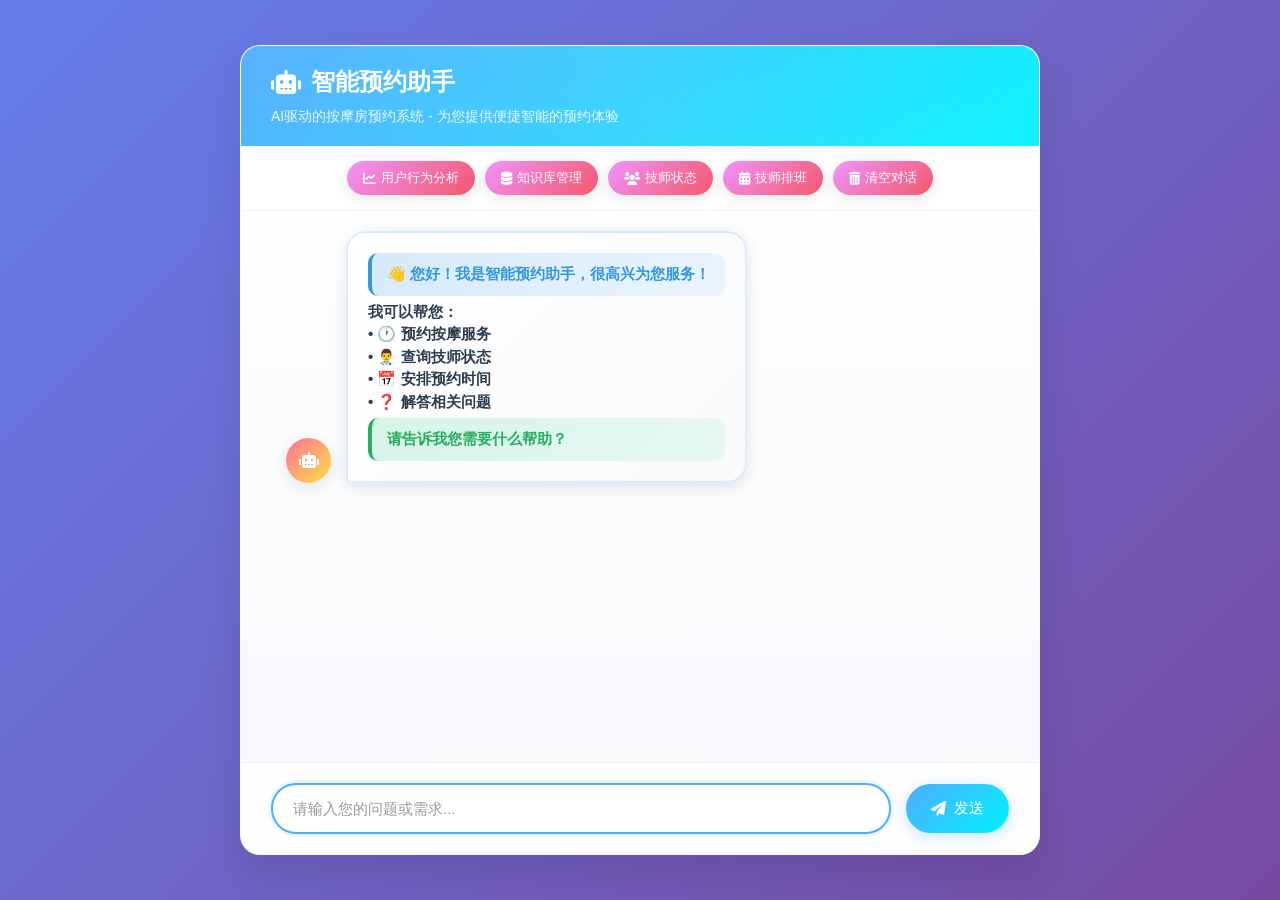
<file: web/templates/index.html>
<!DOCTYPE html>
<html lang="zh-CN">
<head>
    <meta charset="UTF-8">
    <meta name="viewport" content="width=device-width, initial-scale=1.0">
    <title>智能预约助手 - AI聊天机器人</title>
    <link href="https://cdnjs.cloudflare.com/ajax/libs/font-awesome/6.0.0/css/all.min.css" rel="stylesheet">
    <style>
        * {
            margin: 0;
            padding: 0;
            box-sizing: border-box;
        }
        
        body { 
            font-family: -apple-system, BlinkMacSystemFont, 'Segoe UI', Roboto, 'Helvetica Neue', Arial, sans-serif;
            background: linear-gradient(135deg, #667eea 0%, #764ba2 100%);
            height: 100vh;
            overflow: hidden;
            display: flex;
            align-items: center;
            justify-content: center;
        }
        
        .chat-container { 
            width: 90%;
            max-width: 800px; 
            height: 90vh;
            background: rgba(255, 255, 255, 0.95);
            backdrop-filter: blur(20px);
            border-radius: 20px; 
            box-shadow: 0 20px 40px rgba(0,0,0,0.1);
            display: flex;
            flex-direction: column;
            overflow: hidden;
            border: 1px solid rgba(255,255,255,0.2);
        }
        
        .header {
            background: linear-gradient(135deg, #4facfe 0%, #00f2fe 100%);
            padding: 20px 30px;
            color: white;
            position: relative;
            overflow: hidden;
        }
        
        .header::before {
            content: '';
            position: absolute;
            top: -50%;
            left: -50%;
            width: 200%;
            height: 200%;
            background: linear-gradient(45deg, transparent, rgba(255,255,255,0.1), transparent);
            animation: shimmer 3s infinite;
        }
        
        @keyframes shimmer {
            0% { transform: translateX(-100%) translateY(-100%) rotate(45deg); }
            100% { transform: translateX(100%) translateY(100%) rotate(45deg); }
        }
        
        .header-title {
            font-size: 24px;
            font-weight: 600;
            margin-bottom: 10px;
            display: flex;
            align-items: center;
            gap: 10px;
        }
        
        .header-subtitle {
            font-size: 14px;
            opacity: 0.9;
        }
        
        .nav-bar {
            background: rgba(255,255,255,0.98);
            padding: 15px 30px;
            border-bottom: 1px solid rgba(0,0,0,0.05);
            display: flex;
            flex-wrap: wrap;
            gap: 10px;
            justify-content: center;
        }
        
        .nav-btn { 
            padding: 8px 16px;
            border-radius: 25px;
            border: none;
            background: linear-gradient(135deg, #f093fb 0%, #f5576c 100%);
            color: white;
            font-size: 13px;
            font-weight: 500;
            cursor: pointer;
            transition: all 0.3s ease;
            box-shadow: 0 4px 15px rgba(0,0,0,0.1);
            display: flex;
            align-items: center;
            gap: 5px;
        }
        
        .nav-btn:hover { 
            transform: translateY(-2px);
            box-shadow: 0 8px 25px rgba(0,0,0,0.2);
            background: linear-gradient(135deg, #f5576c 0%, #f093fb 100%);
        }
        
        .chat-content {
            flex: 1;
            padding: 20px 30px;
            overflow-y: auto;
            background: linear-gradient(to bottom, rgba(255,255,255,0.9), rgba(248,250,252,0.9));
            scroll-behavior: smooth;
        }
        
        .chat-content::-webkit-scrollbar {
            width: 6px;
        }
        
        .chat-content::-webkit-scrollbar-track {
            background: rgba(0,0,0,0.05);
            border-radius: 3px;
        }
        
        .chat-content::-webkit-scrollbar-thumb {
            background: linear-gradient(135deg, #667eea, #764ba2);
            border-radius: 3px;
        }
        
        .message { 
            display: flex; 
            margin-bottom: 20px; 
            align-items: flex-end;
            animation: messageSlide 0.3s ease;
        }
        
        @keyframes messageSlide {
            from { opacity: 0; transform: translateY(20px); }
            to { opacity: 1; transform: translateY(0); }
        }
        
        .message.user { 
            flex-direction: row-reverse; 
        }
        
        .avatar { 
            width: 45px; 
            height: 45px; 
            border-radius: 50%; 
            display: flex; 
            align-items: center; 
            justify-content: center; 
            font-size: 16px;
            font-weight: 600;
            margin: 0 15px;
            box-shadow: 0 4px 15px rgba(0,0,0,0.1);
        }
        
        .message.user .avatar {
            background: linear-gradient(135deg, #4facfe 0%, #00f2fe 100%);
            color: white;
        }
        
        .message.bot .avatar {
            background: linear-gradient(135deg, #fa709a 0%, #fee140 100%);
            color: white;
        }
        
        .bubble { 
            max-width: 75%; 
            padding: 15px 20px; 
            border-radius: 20px; 
            font-size: 15px;
            line-height: 1.5;
            position: relative;
            box-shadow: 0 4px 15px rgba(0,0,0,0.1);
        }
        
        .message.user .bubble { 
            background: linear-gradient(135deg, #4facfe 0%, #00f2fe 100%);
            color: white; 
            border-bottom-right-radius: 5px;
        }
        
        .message.bot .bubble { 
            background: linear-gradient(135deg, #ffffff 0%, #f8f9fa 100%);
            color: #2c3e50; 
            border-bottom-left-radius: 5px;
            border: 2px solid rgba(79, 172, 254, 0.2);
            font-weight: 500;
        }
        
        /* 机器人回复中的特殊文本样式 */
        .bot-reply {
            color: #2c3e50;
            font-weight: 600;
        }
        
        .bot-thought {
            color: #7f8c8d;
            font-style: italic;
            font-size: 14px;
            opacity: 0.8;
        }
        
        .bot-success {
            color: #27ae60;
            font-weight: 700;
            background: linear-gradient(135deg, #d5f4e6 0%, #e8f8f5 100%);
            padding: 10px 15px;
            border-radius: 10px;
            margin: 5px 0;
            border-left: 4px solid #27ae60;
        }
        
        .bot-error {
            color: #e74c3c;
            font-weight: 600;
            background: linear-gradient(135deg, #fadbd8 0%, #f2d7d5 100%);
            padding: 10px 15px;
            border-radius: 10px;
            margin: 5px 0;
            border-left: 4px solid #e74c3c;
        }
        
        .bot-info {
            color: #3498db;
            font-weight: 600;
            background: linear-gradient(135deg, #d6eaf8 0%, #eaf4fd 100%);
            padding: 10px 15px;
            border-radius: 10px;
            margin: 5px 0;
            border-left: 4px solid #3498db;
        }
        
        .input-area {
            padding: 20px 30px;
            background: rgba(255,255,255,0.95);
            border-top: 1px solid rgba(0,0,0,0.05);
        }
        
        #chat-form { 
            display: flex; 
            gap: 15px;
            align-items: center;
        }
        
        #user-input { 
            flex: 1; 
            padding: 15px 20px; 
            border-radius: 25px; 
            border: 2px solid rgba(0,0,0,0.1); 
            font-size: 15px;
            background: white;
            transition: all 0.3s ease;
            outline: none;
            resize: none;
            max-height: 120px;
            overflow-y: auto;
        }
        
        #user-input:focus {
            border-color: #4facfe;
            box-shadow: 0 0 0 3px rgba(79, 172, 254, 0.1);
        }
        
        #user-input::placeholder {
            color: #999;
            opacity: 1;
        }
        
        #send-btn { 
            padding: 15px 25px; 
            border-radius: 25px; 
            border: none; 
            background: linear-gradient(135deg, #4facfe 0%, #00f2fe 100%);
            color: white; 
            font-size: 15px;
            font-weight: 500;
            cursor: pointer;
            transition: all 0.3s ease;
            box-shadow: 0 4px 15px rgba(79, 172, 254, 0.3);
            display: flex;
            align-items: center;
            gap: 8px;
        }
        
        #send-btn:hover {
            transform: translateY(-2px);
            box-shadow: 0 8px 25px rgba(79, 172, 254, 0.4);
        }
        
        #send-btn:active {
            transform: translateY(0);
        }
        
        .typing-indicator {
            display: none;
            padding: 15px 20px;
            background: white;
            border-radius: 20px;
            margin: 10px 0;
            border: 1px solid rgba(0,0,0,0.05);
            box-shadow: 0 4px 15px rgba(0,0,0,0.1);
        }
        
        .typing-dots {
            display: inline-flex;
            gap: 4px;
        }
        
        .typing-dots span {
            width: 8px;
            height: 8px;
            border-radius: 50%;
            background: linear-gradient(135deg, #667eea, #764ba2);
            animation: typing 1.4s infinite ease-in-out;
        }
        
        .typing-dots span:nth-child(2) { animation-delay: 0.2s; }
        .typing-dots span:nth-child(3) { animation-delay: 0.4s; }
        
        @keyframes typing {
            0%, 60%, 100% { transform: translateY(0); opacity: 0.3; }
            30% { transform: translateY(-10px); opacity: 1; }
        }
        
        @media (max-width: 768px) {
            body {
                padding: 10px;
            }
            
            .chat-container {
                width: 100%;
                height: 100vh;
                border-radius: 15px;
            }
            
            .header, .nav-bar, .chat-content, .input-area {
                padding-left: 20px;
                padding-right: 20px;
            }
            
            .nav-bar {
                justify-content: flex-start;
                overflow-x: auto;
                padding-bottom: 20px;
            }
            
            .bubble {
                max-width: 85%;
            }
            
            .header-title {
                font-size: 20px;
            }
            
            .header-subtitle {
                font-size: 13px;
            }
        }
    </style>
</head>
<body>
    <div class="chat-container">
        <!-- 头部区域 -->
        <div class="header">
            <div class="header-title">
                <i class="fas fa-robot"></i>
                智能预约助手
            </div>
            <div class="header-subtitle">
                AI驱动的按摩房预约系统 - 为您提供便捷智能的预约体验
            </div>
        </div>
        
        <!-- 导航栏 -->
        <div class="nav-bar">
            <button class="nav-btn" onclick="window.location.href='/user_behavior'">
                <i class="fas fa-chart-line"></i>
                用户行为分析
            </button>
            <button class="nav-btn" onclick="window.location.href='/knowledge'">
                <i class="fas fa-database"></i>
                知识库管理
            </button>
            <button class="nav-btn" onclick="window.location.href='/technician'">
                <i class="fas fa-users"></i>
                技师状态
            </button>
            <button class="nav-btn" onclick="window.location.href='/technician_schedule'">
                <i class="fas fa-calendar-alt"></i>
                技师排班
            </button>
            <button class="nav-btn" id="clear-btn">
                <i class="fas fa-trash-alt"></i>
                清空对话
            </button>
        </div>
        
        <!-- 聊天内容区域 -->
        <div class="chat-content" id="chat-box">
            <!-- 欢迎消息 -->
            <div class="message bot">
                <div class="avatar">
                    <i class="fas fa-robot"></i>
                </div>
                <div class="bubble">
                    <div class="bot-info">
                        👋 您好！我是智能预约助手，很高兴为您服务！
                    </div>
                    <div class="bot-reply">
                        我可以帮您：<br>
                        • 🕐 预约按摩服务<br>
                        • 👨‍⚕️ 查询技师状态<br>
                        • 📅 安排预约时间<br>
                        • ❓ 解答相关问题
                    </div>
                    <div class="bot-success">
                        请告诉我您需要什么帮助？
                    </div>
                </div>
            </div>
        </div>
        
        <!-- 打字指示器 -->
        <div class="typing-indicator" id="typing-indicator">
            <div class="typing-dots">
                <span></span>
                <span></span>
                <span></span>
            </div>
            <span style="margin-left: 10px; color: #666;">AI正在思考中...</span>
        </div>
        
        <!-- 输入区域 -->
        <div class="input-area">
            <form id="chat-form">
                <input type="text" id="user-input" placeholder="请输入您的问题或需求..." autocomplete="off" required>
                <button id="send-btn" type="submit">
                    <i class="fas fa-paper-plane"></i>
                    发送
                </button>
            </form>
        </div>
    </div>
    <script>
    const chatBox = document.getElementById('chat-box');
    const chatForm = document.getElementById('chat-form');
    const userInput = document.getElementById('user-input');
    const clearBtn = document.getElementById('clear-btn');
    const typingIndicator = document.getElementById('typing-indicator');
    let lastBotBubble = null;

    // Session 管理：每个浏览器tab一个独立session
    const SESSION_KEY = 'smart_appointment_session_id';
    function getSessionId() {
        let sid = localStorage.getItem(SESSION_KEY);
        if (!sid) {
            sid = 'sess_' + Math.random().toString(36).substr(2, 9) + '_' + Date.now();
            localStorage.setItem(SESSION_KEY, sid);
        }
        return sid;
    }
    const sessionId = getSessionId();

    function addMessage(text, sender) {
        const msgDiv = document.createElement('div');
        msgDiv.className = 'message ' + sender;
        
        const avatar = document.createElement('div');
        avatar.className = 'avatar';
        if (sender === 'user') {
            avatar.innerHTML = '<i class="fas fa-user"></i>';
        } else {
            avatar.innerHTML = '<i class="fas fa-robot"></i>';
        }
        
        const bubble = document.createElement('div');
        bubble.className = 'bubble';
        bubble.innerHTML = text.replace(/\n/g, '<br>');
        
        msgDiv.appendChild(avatar);
        msgDiv.appendChild(bubble);
        chatBox.appendChild(msgDiv);
        
        // 平滑滚动到底部
        requestAnimationFrame(() => {
            chatBox.scrollTo({
                top: chatBox.scrollHeight,
                behavior: 'smooth'
            });
        });
        
        if (sender === 'bot') lastBotBubble = bubble;
    }

    function showTypingIndicator() {
        typingIndicator.style.display = 'block';
        requestAnimationFrame(() => {
            chatBox.scrollTo({
                top: chatBox.scrollHeight,
                behavior: 'smooth'
            });
        });
    }

    function hideTypingIndicator() {
        typingIndicator.style.display = 'none';
    }

    function updateLastBotMessage(text) {
        if (lastBotBubble) {
            // 用正则分割所有 [THOUGHT]、[REPLY]、[STATE] 标签及其内容
            const pattern = /(\[THOUGHT[^\]]*\][\s\S]*?)(?=\[THOUGHT|\[REPLY|\[STATE|$)|(\[REPLY[^\]]*\][\s\S]*?)(?=\[THOUGHT|\[REPLY|\[STATE|$)/g;
            let result = [];
            let match;
            while ((match = pattern.exec(text)) !== null) {
                if (match[1]) {
                    // THOUGHT - 思考过程，用淡色显示
                    const thoughtText = match[1].replace(/\[THOUGHT[^\]]*\]/, '').trim().replace(/\n/g, '<br>');
                    result.push(`<div class="bot-thought">${thoughtText}</div>`);
                } else if (match[2]) {
                    // REPLY - 最终回复，使用突出颜色
                    const replyText = match[2].replace(/\[REPLY[^\]]*\]/, '').trim().replace(/\n/g, '<br>');
                    
                    // 检查回复类型并应用不同样式
                    let styledReply = replyText;
                    if (replyText.includes('预约成功') || replyText.includes('已为您预约')) {
                        // 成功消息
                        styledReply = `<div class="bot-success">✅ ${replyText}</div>`;
                    } else if (replyText.includes('抱歉') || replyText.includes('失败') || replyText.includes('不空闲')) {
                        // 错误消息
                        styledReply = `<div class="bot-error">❌ ${replyText}</div>`;
                    } else if (replyText.includes('请问') || replyText.includes('需要')) {
                        // 询问消息
                        styledReply = `<div class="bot-info">💬 ${replyText}</div>`;
                    } else {
                        // 普通回复，使用突出的颜色
                        styledReply = `<div class="bot-reply">${replyText}</div>`;
                    }
                    
                    result.push(styledReply);
                }
            }
            lastBotBubble.innerHTML = result.join('');
            
            // 内容更新后自动滚动
            requestAnimationFrame(() => {
                chatBox.scrollTo({
                    top: chatBox.scrollHeight,
                    behavior: 'smooth'
                });
            });
        }
    }

    chatForm.onsubmit = async function(e) {
        e.preventDefault();
        const text = userInput.value.trim();
        if (!text) return;
        
        // 禁用发送按钮
        const sendBtn = document.getElementById('send-btn');
        sendBtn.disabled = true;
        sendBtn.innerHTML = '<i class="fas fa-spinner fa-spin"></i> 发送中...';
        
        addMessage(text, 'user');
        userInput.value = '';
        
        // 显示打字指示器
        showTypingIndicator();
        
        // 添加空的机器人消息
        addMessage('', 'bot');
        lastBotBubble = chatBox.querySelector('.message.bot:last-child .bubble');
        
        try {
            const res = await fetch('/chat/stream', {
                method: 'POST',
                headers: {'Content-Type': 'application/json'},
                body: JSON.stringify({message: text, session_id: sessionId})
            });
            
            hideTypingIndicator();
            
            const reader = res.body.getReader();
            let botMsg = '';
            let decoder = new TextDecoder();
            
            while (true) {
                const {done, value} = await reader.read();
                if (done) break;
                botMsg += decoder.decode(value, {stream: true});
                updateLastBotMessage(botMsg);
            }
        } catch (error) {
            hideTypingIndicator();
            lastBotBubble.innerHTML = '抱歉，服务暂时不可用，请稍后再试。';
            console.error('Chat error:', error);
        } finally {
            // 恢复发送按钮
            sendBtn.disabled = false;
            sendBtn.innerHTML = '<i class="fas fa-paper-plane"></i> 发送';
            userInput.focus();
        }
    }

    clearBtn.onclick = async function() {
        // 清除服务器端记忆
        try {
            await fetch('/api/memory/reset', {
                method: 'POST',
                headers: {'Content-Type': 'application/json'},
                body: JSON.stringify({session_id: sessionId})
            });
        } catch (e) {
            console.warn('Reset memory failed:', e);
        }

        // 清除本地存储的session_id，重新开始
        localStorage.removeItem(SESSION_KEY);

        // 保留欢迎消息，只清除其他对话
        const welcomeMessage = chatBox.querySelector('.message.bot').cloneNode(true);
        chatBox.innerHTML = '';
        chatBox.appendChild(welcomeMessage);

        // 重新设置lastBotBubble为null
        lastBotBubble = null;

        // 聚焦输入框
        userInput.focus();

        // 刷新页面以使用新session
        location.reload();
    }
    
    // 添加回车键发送功能
    userInput.addEventListener('keypress', function(e) {
        if (e.key === 'Enter' && !e.shiftKey) {
            e.preventDefault();
            chatForm.dispatchEvent(new Event('submit'));
        }
    });
    
    // 页面加载完成后聚焦输入框
    window.addEventListener('load', function() {
        userInput.focus();
    });
    </script>
</body>
</html>
</file>
